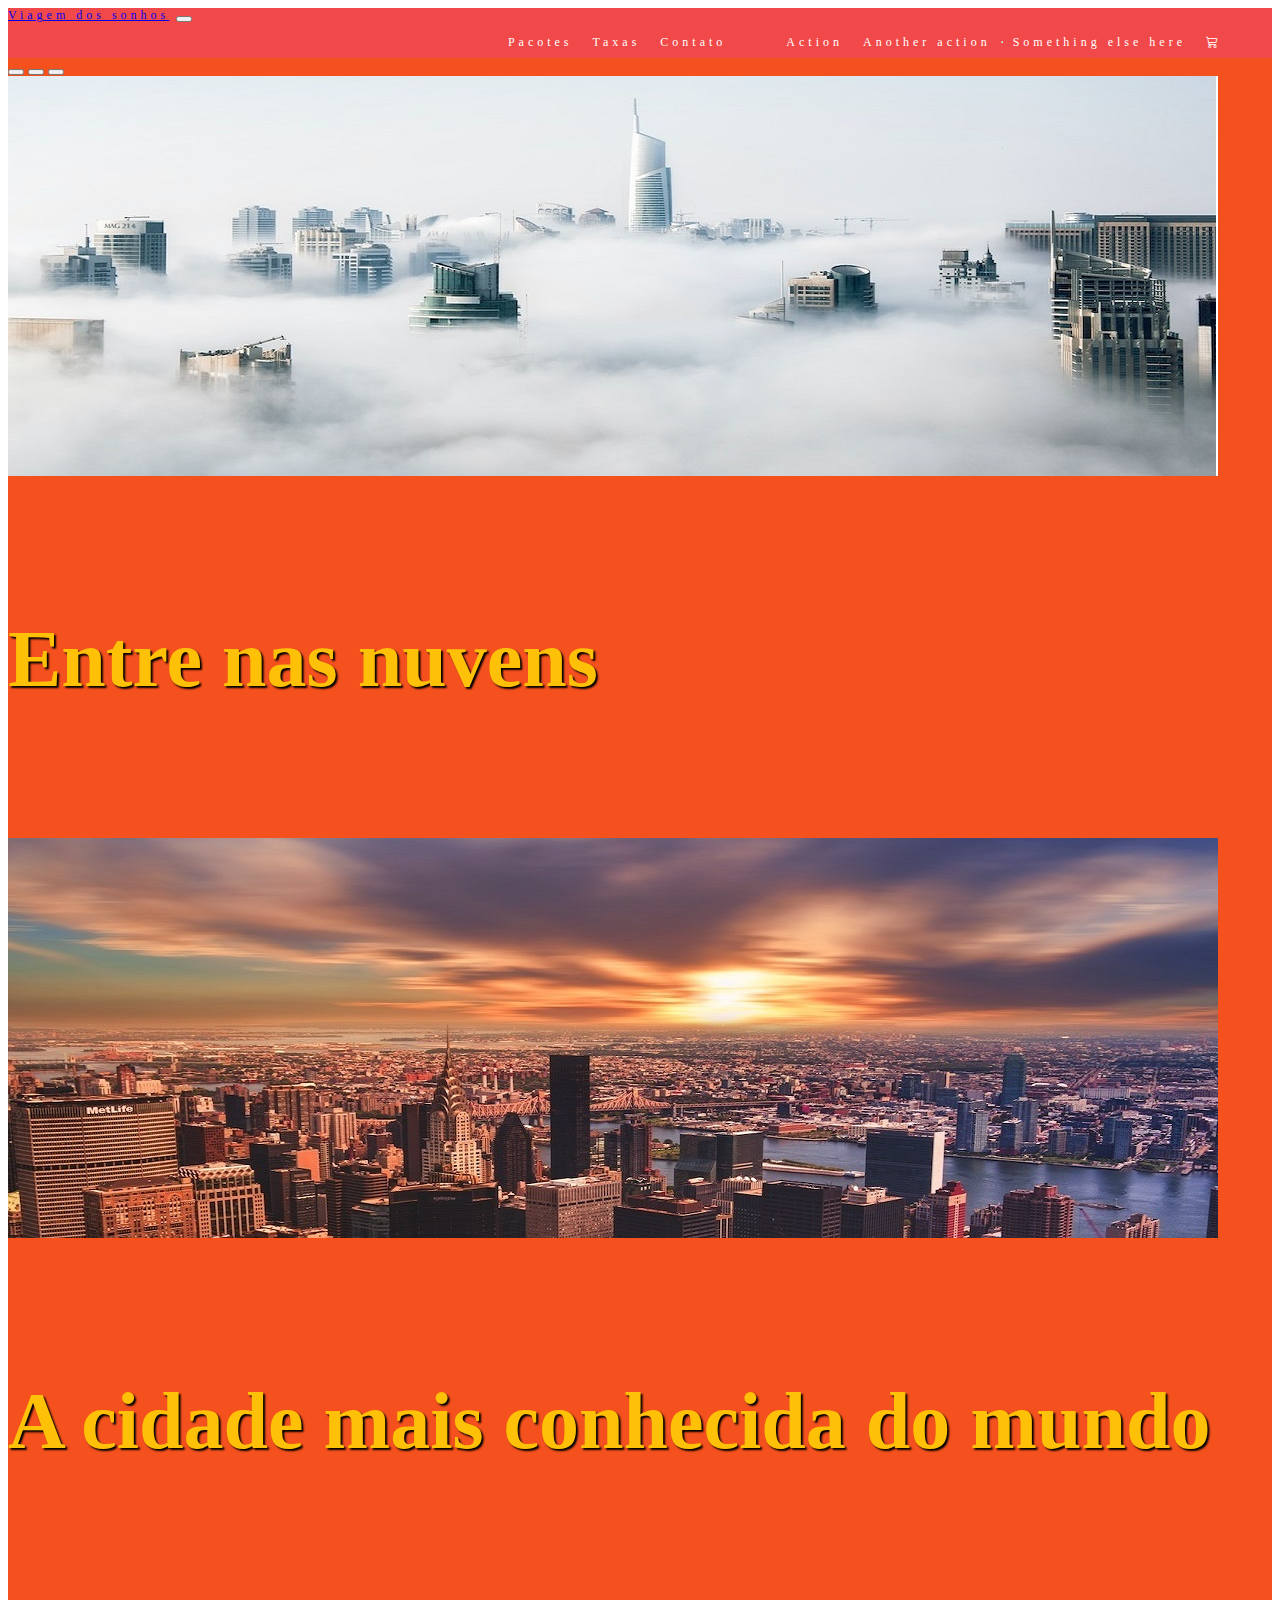
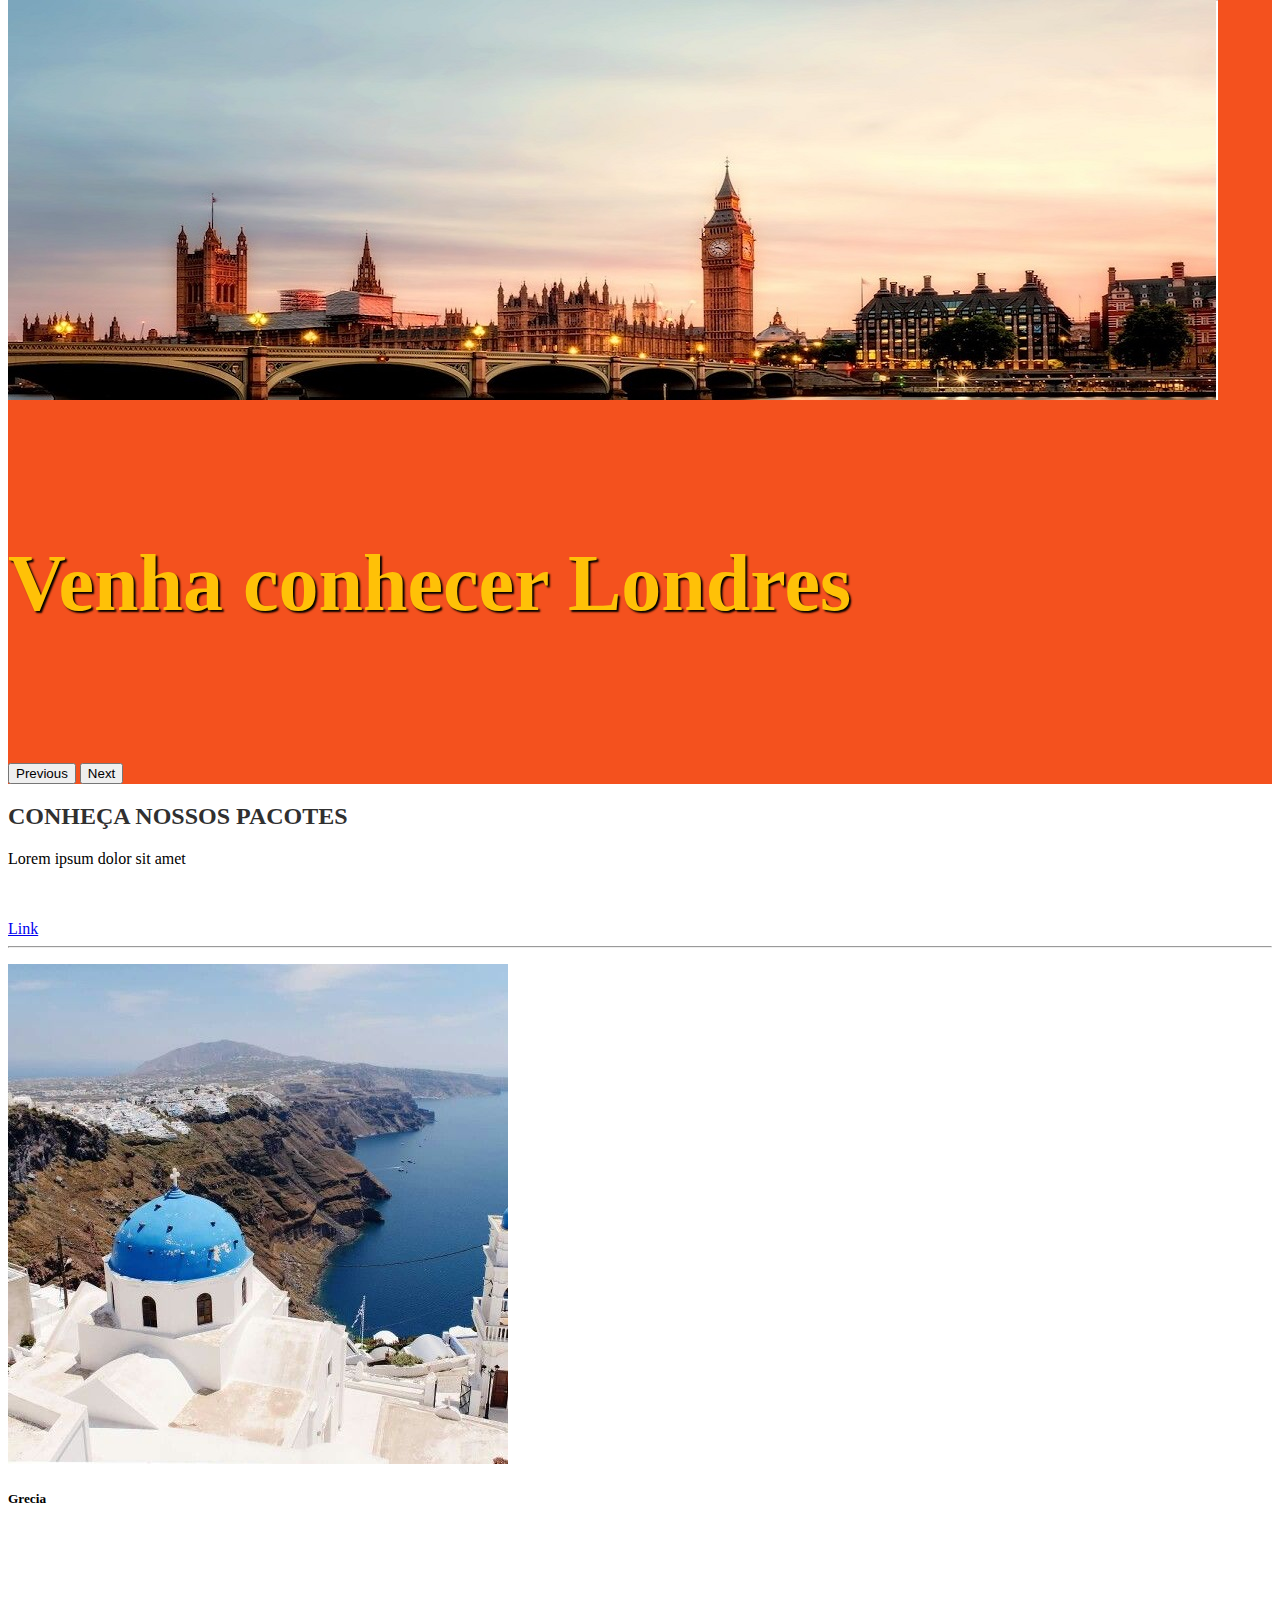
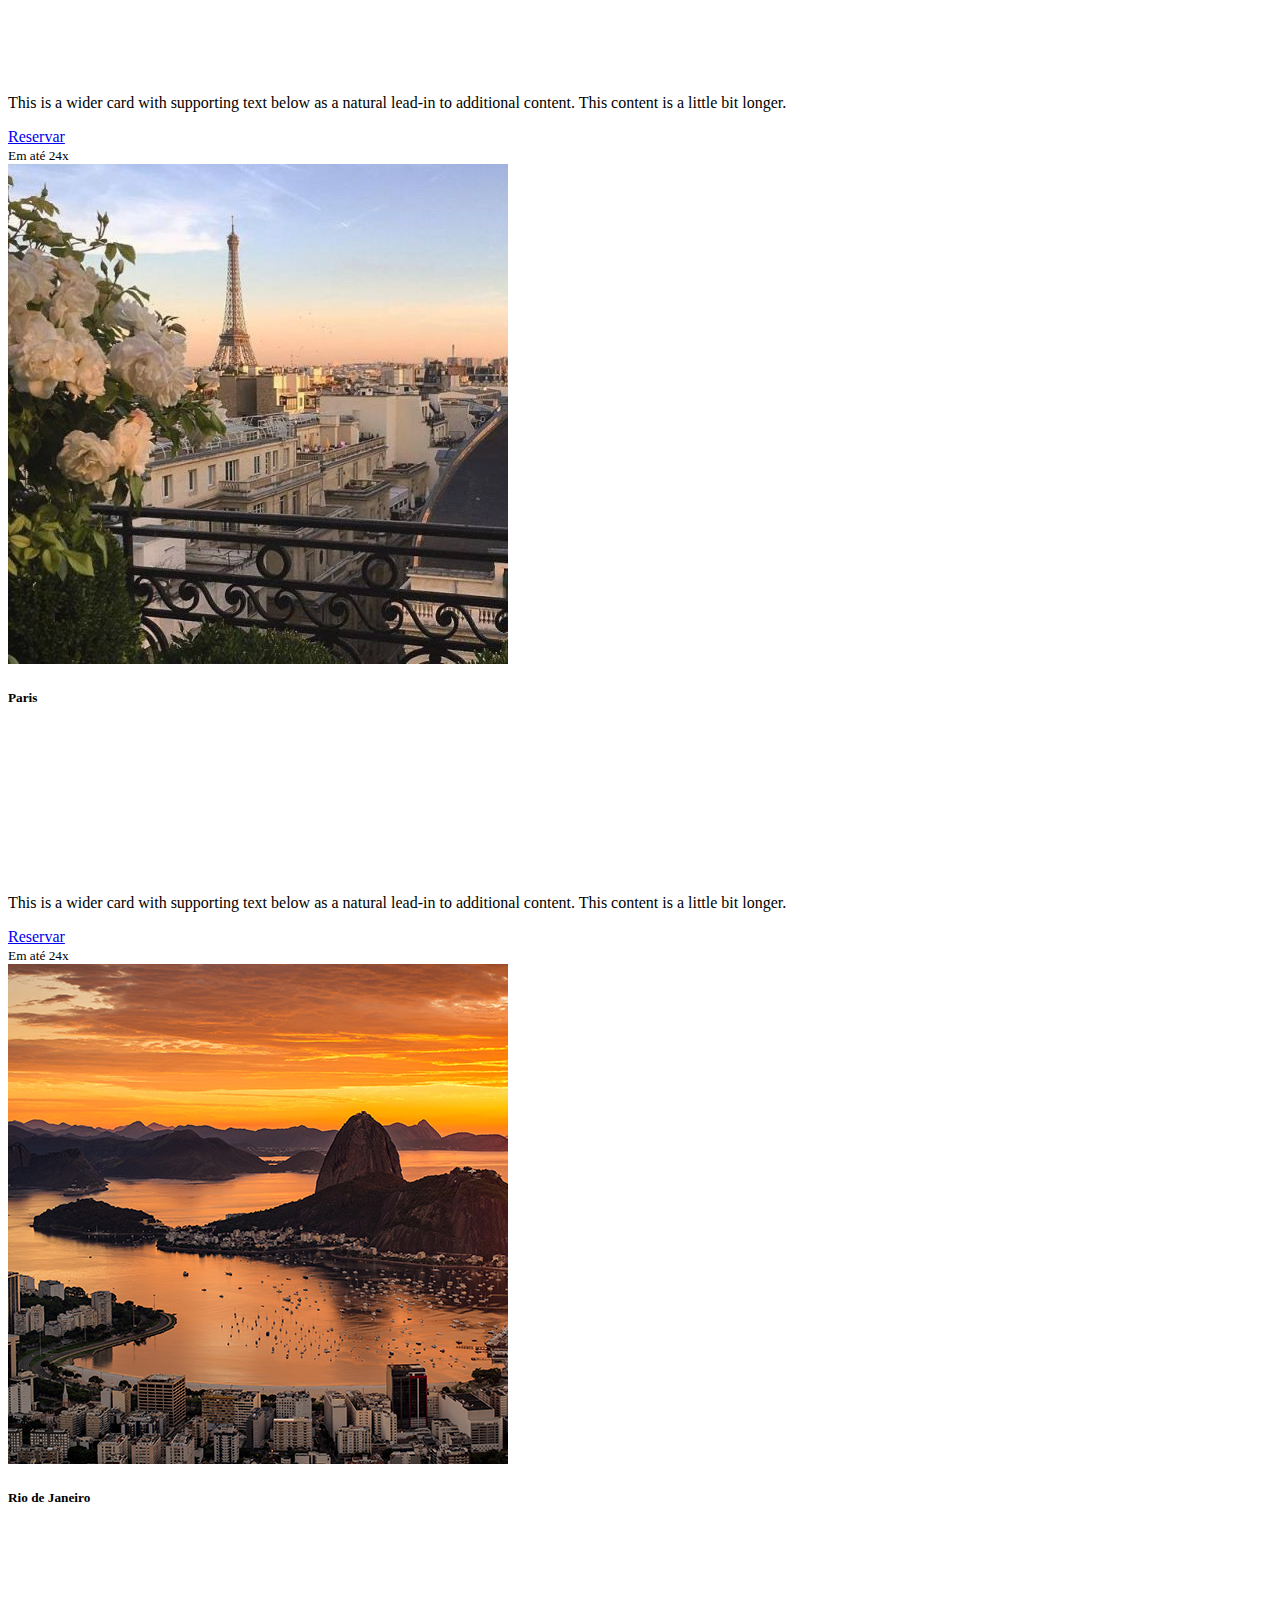
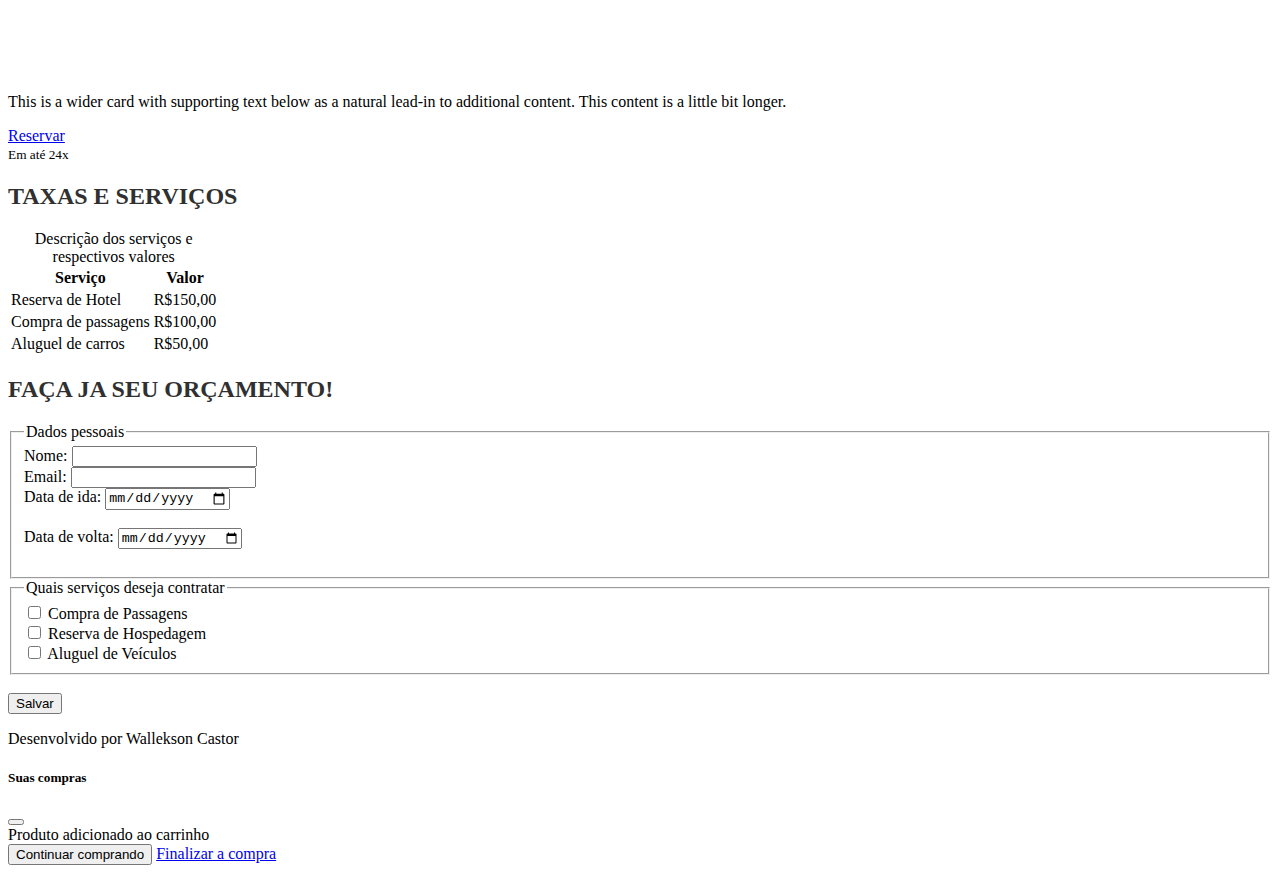
<file: index.html>
<!DOCTYPE html>
<html lang="pt-BR  ">

<head>
    <meta charset="UTF-8">
    <meta name="viewport" content="width=device-width, initial-scale=1.0">
    <link href="https://cdn.jsdelivr.net/npm/bootstrap@5.3.1/dist/css/bootstrap.min.css" rel="stylesheet"
        integrity="sha384-4bw+/aepP/YC94hEpVNVgiZdgIC5+VKNBQNGCHeKRQN+PtmoHDEXuppvnDJzQIu9" crossorigin="anonymous">
    <link rel="stylesheet" href="https://cdn.jsdelivr.net/npm/bootstrap-icons@1.10.5/font/bootstrap-icons.css">
    <link rel="stylesheet" href="style.css">
    <title>A viagem dos sonhos</title>
</head>

<body>
    <header class="container-fluid p-2 bg-warning text-center">
        <nav class="navbar navbar-expand-lg bg-warning">
            <div class="container-fluid">
                <a class="navbar-brand" href="#">Viagem dos sonhos</a>
                <button class="navbar-toggler" type="button" data-bs-toggle="collapse"
                    data-bs-target="#navbarSupportedContent" aria-controls="navbarSupportedContent"
                    aria-expanded="false" aria-label="Toggle navigation">
                    <span class="navbar-toggler-icon"></span>
                </button>
                <div class="collapse navbar-collapse justify-content-end bg-warning" id="navbarSupportedContent">
                    <ul class="navbar-nav">
                        <li class="nav-item">
                            <a class="nav-link" aria-current="page" href="#">Pacotes</a>
                        </li>
                        <li class="nav-item">
                            <a class="nav-link" href="#">Taxas</a>
                        </li>
                        <li class="nav-item dropdown">
                            <a class="nav-link dropdown-toggle" href="#" role="button" data-bs-toggle="dropdown"
                                aria-expanded="false">
                                Contato
                            </a>
                            <ul class="dropdown-menu">
                                <li><a class="dropdown-item" href="#">Action</a></li>
                                <li><a class="dropdown-item" href="#">Another action</a></li>
                                <li>
                                    <hr class="dropdown-divider">
                                </li>
                                <li><a class="dropdown-item" href="#">Something else here</a></li>
                            </ul>
                        </li>
                        <li class="nav-item">
                            <a class="nav-link" href="#"><i class="bi bi-cart3"></i></a>
                            
                        </li>
                    </ul>
                </div>
            </div>
        </nav>
        <div id="carouselExampleCaptions" class="carousel slide">
            <div class="carousel-indicators">
                <button type="button" data-bs-target="#carouselExampleCaptions" data-bs-slide-to="0" class="active"
                    aria-current="true" aria-label="Slide 1"></button>
                <button type="button" data-bs-target="#carouselExampleCaptions" data-bs-slide-to="1"
                    aria-label="Slide 2"></button>
                <button type="button" data-bs-target="#carouselExampleCaptions" data-bs-slide-to="2"
                    aria-label="Slide 3"></button>
            </div>
            <div class="carousel-inner">
                <div class="carousel-item active">
                    <img src="img/carousel/cidade-futurista.jpg" class="d-block w-100" alt="...">
                    <div class="carousel-caption d-none d-md-block">
                        <h5>Entre nas nuvens</h5>

                    </div>
                </div>
                <div class="carousel-item">
                    <img src="img/carousel/novaiorque.jpg" class="d-block w-100" alt="...">
                    <div class="carousel-caption d-none d-md-block">
                        <h5>A cidade mais conhecida do mundo</h5>

                    </div>
                </div>
                <div class="carousel-item">
                    <img src="img/carousel/sanfrancisco.jpg" class="d-block w-100" alt="...">
                    <div class="carousel-caption d-none d-md-block">
                        <h5>Venha conhecer Londres</h5>

                    </div>
                </div>
            </div>
            <button class="carousel-control-prev" type="button" data-bs-target="#carouselExampleCaptions"
                data-bs-slide="prev">
                <span class="carousel-control-prev-icon" aria-hidden="true"></span>
                <span class="visually-hidden">Previous</span>
            </button>
            <button class="carousel-control-next" type="button" data-bs-target="#carouselExampleCaptions"
                data-bs-slide="next">
                <span class="carousel-control-next-icon" aria-hidden="true"></span>
                <span class="visually-hidden">Next</span>
            </button>
        </div>
    </header>
    <section class="container-fluid bg-light text-center p-2">
        <h2>Conheça nossos pacotes</h2>
        <p>Lorem ipsum dolor sit amet</p>
        <br><br>
        <a href="https://www.lipsum.com/feed/html">Link</a>
        <hr>
        </p>
        <div class="row row-cols-1 row-cols-md-3 g-4">
            <div class="col">
                <div class="card h-100">
                    <img src="img/nossos-pacotes/grecia.jpg" class="card-img-top" alt="...">
                    <div class="card-body bg-warning">
                        <h5 class="card-title">Grecia</h5>
                        <h1 class="card-subtitle text-muted">R$5.000,00</h1>
                        <p class="card-text">This is a wider card with supporting text below as a natural lead-in to
                            additional content. This content is a little bit longer.</p>
                    </div>
                    <a href="#" class="btn btn-primary" data-bs-toggle="modal"
                        data-bs-target="#exampleModal">Reservar</a>
                    <div class="card-footer">
                        <small class="text-body-secondary">Em até 24x</small>
                    </div>
                </div>
            </div>
            <div class="col">
                <div class="card h-100">
                    <img src="img/nossos-pacotes/paris.jpg" class="card-img-top" alt="...">
                    <div class="card-body bg-warning">
                        <h5 class="card-title">Paris</h5>
                        <h1 class="card-subtitle text-muted">R$7.000,00</h1>
                        <p class="card-text">This is a wider card with supporting text below as a natural lead-in to
                            additional content. This content is a little bit longer.</p>
                    </div>
                    <a href="#" class="btn btn-primary" data-bs-toggle="modal"
                        data-bs-target="#exampleModal">Reservar</a>
                    <div class="card-footer">
                        <small class="text-body-secondary">Em até 24x</small>
                    </div>
                </div>
            </div>
            <div class="col">
                <div class="card h-100">
                    <img src="img/nossos-pacotes/rio-de-janeiro.jpg" class="card-img-top" alt="...">
                    <div class="card-body bg-warning">
                        <h5 class="card-title">Rio de Janeiro</h5>
                        <h1 class="card-subtitle text-muted">R$3.000,00</h1>
                        <p class="card-text">This is a wider card with supporting text below as a natural lead-in to
                            additional content. This content is a little bit longer.</p>
                    </div>
                    <a href="#" class="btn btn-primary" data-bs-toggle="modal"
                        data-bs-target="#exampleModal">Reservar</a>
                    <div class="card-footer">
                        <small class="text-body-secondary">Em até 24x</small>
                    </div>
                </div>
            </div>
        </div>
    </section>
    <section class="container-fluid bg-warning text-center p-2">
        <h2>Taxas e Serviços</h2>

        <table class="table table-warning table-striped table-hover table-bordered border-warning">
            <caption>Descrição dos serviços e respectivos valores</caption>
            <thead class="table-secondary">
                <tr>
                    <th>
                        Serviço
                    </th>
                    <th>
                        Valor
                    </th>
                </tr>
            </thead>
            <tbody class="table-group-divider">
                <tr>
                    <td>
                        Reserva de Hotel
                    </td>
                    <td>
                        R$150,00
                    </td>
                </tr>
                <tr>
                    <td>
                        Compra de passagens
                    </td>
                    <td>
                        R$100,00
                    </td>
                </tr>
                <tr>
                    <td>
                        Aluguel de carros
                    </td>
                    <td>
                        R$50,00
                    </td>
                </tr>
            </tbody>
        </table>
    </section>
    <section class="container-fluid bg-light p-2">
        <h2 class="text-center">Faça ja seu orçamento!</h2>
        <form method="GET" action="">
            <fieldset>
                <legend>Dados pessoais</legend>
                <div class="mb-3">
                    <label class="form-label" for="nome">
                        Nome:
                    </label>
                    <input type="text" class="form-control" name="nome" id="nome">
                </div>
                <div class="mb-3">
                    <label class="form-label" for="email">
                        Email:
                    </label>
                    <input type="email" class="form-control" name="email" id="email">
                </div>
                <div class="mb-3">
                    <label class="form-label" for="dataIda">
                        Data de ida:
                    </label>
                    <input type="date" class="form-control" name="dataIda" id="dataIda"><br><br>
                </div>
                <div class="mb-3">
                    <label class="form-label" for="dataVolta">
                        Data de volta:
                    </label>
                    <input type="date" class="form-control" name="dataVolta" id="dataVolta"><br><br>
                </div>
            </fieldset>
            <fieldset>
                <legend>Quais serviços deseja contratar</legend>
                <div class="form-check">
                    <input type="checkbox" class="form-check-input" name="passagens" value="Passagens"
                        id="compraPassagens">
                    <label class="form-check-label" for="compraPassagens">
                        Compra de Passagens
                    </label>
                </div>
                <div class="form-check">
                    <input type="checkbox" class="form-check-input" name="hospedagem" value="hospedagem"
                        id="reservaHospedagem">
                    <label class="form-check-label" for="reservaHospedagem">
                        Reserva de Hospedagem
                    </label>
                </div>
                <div class="form-check">
                    <input type="checkbox" class="form-check-input" name="veiculos value=" Aluguel de Veiculos"
                        id="aluguelVeiculos">
                    <label class="form-check-label" for="aluguelVeiculos">
                        Aluguel de Veículos
                    </label>
                </div>
            </fieldset>
            </br>
            <button class="btn btn-secondary">Salvar</button>
        </form>
    </section>
    <footer class="container-fluid bg-warning text-center">
        <p>Desenvolvido por Wallekson Castor</p>
    </footer>
    <script src="https://cdn.jsdelivr.net/npm/bootstrap@5.3.1/dist/js/bootstrap.bundle.min.js"
        integrity="sha384-HwwvtgBNo3bZJJLYd8oVXjrBZt8cqVSpeBNS5n7C8IVInixGAoxmnlMuBnhbgrkm"
        crossorigin="anonymous"></script>
</body>
<div class="modal fade" id="exampleModal" tabindex="-1" aria-labelledby="exampleModalLabel" aria-hidden="true">
    <div class="modal-dialog">
        <div class="modal-content">
            <div class="modal-header">
                <h5 class="modal-title fs-5" id="exampleModalLabel">Suas compras</h5>
                <button type="button" class="btn-close" data-bs-dismiss="modal" aria-label="Close"></button>
            </div>
            <div class="modal-body">
                Produto adicionado ao carrinho
            </div>
            <div class="modal-footer">
                <button type="button" class="btn btn-primary" data-bs-dismiss="modal">Continuar comprando</button>
                <a href="checkout.html" type="button" class="btn btn-success">Finalizar a compra</a>
            </div>
        </div>
    </div>
</div>

</html>
</file>
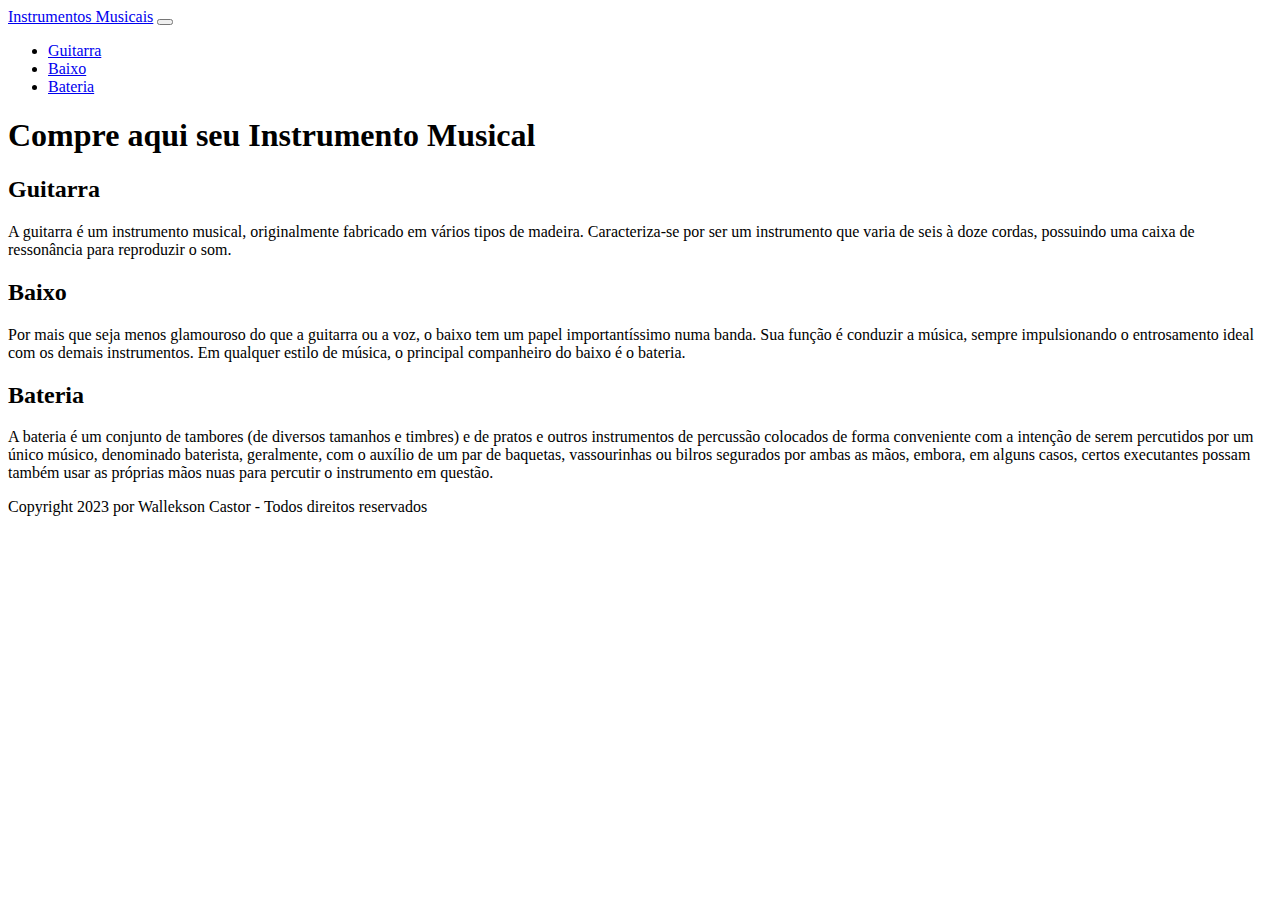
<file: atividade-pratica-aula10.html>
<!DOCTYPE html>
<html lang="pt-BR">
<head>
    <meta charset="UTF-8">
    <meta name="viewport" content="width=device-width, initial-scale=1.0">
    <link href="https://cdn.jsdelivr.net/npm/bootstrap@5.3.1/dist/css/bootstrap.min.css" rel="stylesheet" integrity="sha384-4bw+/aepP/YC94hEpVNVgiZdgIC5+VKNBQNGCHeKRQN+PtmoHDEXuppvnDJzQIu9" crossorigin="anonymous">
    <title>Instrumentos Musicais</title>
</head>
<body>
    <header class="container-fluid p-2 bg-info text-center">
        <nav class="navbar navbar-expand-lg bg-info">
            <div class="container-fluid">
              <a class="navbar-brand" href="#">Instrumentos Musicais</a>
              <button class="navbar-toggler" type="button" data-bs-toggle="collapse" data-bs-target="#navbarSupportedContent" aria-controls="navbarSupportedContent" aria-expanded="false" aria-label="Toggle navigation">
                <span class="navbar-toggler-icon"></span>
              </button>
              <div class="collapse navbar-collapse justify-content-end bg-info" id="navbarSupportedContent">
                <ul class="navbar-nav">
                  <li class="nav-item">
                    <a class="nav-link"aria-current="page" href="#">Guitarra</a>
                  </li>
                  <li class="nav-item">
                    <a class="nav-link" href="#">Baixo</a>
                  </li>
                  <li class="nav-item dropdown">
                    <a class="nav-link" href="#">Bateria</a>
                    </a>                   
                  </li>                 
                </ul>                
              </div>
            </div>
          </nav>
        <h1>Compre aqui seu Instrumento Musical</h1>
    </header>
    <section class="container-fluid bg-light text-right p-2">
      <h2>Guitarra</h2>
      <p>
        A guitarra é um instrumento musical, originalmente fabricado em vários tipos de madeira. Caracteriza-se por ser um instrumento que varia de seis à doze cordas, possuindo uma caixa de ressonância para reproduzir o som.
      </p>                   
    </section>
    <section class="container-fluid bg-light text-right p-2">
      <h2>Baixo</h2>
      <p>
        Por mais que seja menos glamouroso do que a guitarra ou a voz, o baixo tem um papel importantíssimo numa banda. Sua função é conduzir a música, sempre impulsionando o entrosamento ideal com os demais instrumentos. Em qualquer estilo de música, o principal companheiro do baixo é o bateria.
      </p>                   
    </section>
    <section class="container-fluid bg-light text-right p-2">
      <h2>Bateria</h2>
      <p>
        A bateria é um conjunto de tambores (de diversos tamanhos e timbres) e de pratos e outros instrumentos de percussão colocados de forma conveniente com a intenção de serem percutidos por um único músico, denominado baterista, geralmente, com o auxílio de um par de baquetas, vassourinhas ou bilros segurados por ambas as mãos, embora, em alguns casos, certos executantes possam também usar as próprias mãos nuas para percutir o instrumento em questão.
      </p>                   
  </section>
  <footer class="container-fluid bg-info text-center">
    <p>Copyright 2023 por Wallekson Castor - Todos direitos reservados</p>
  </footer>
</body>
</html>
</file>
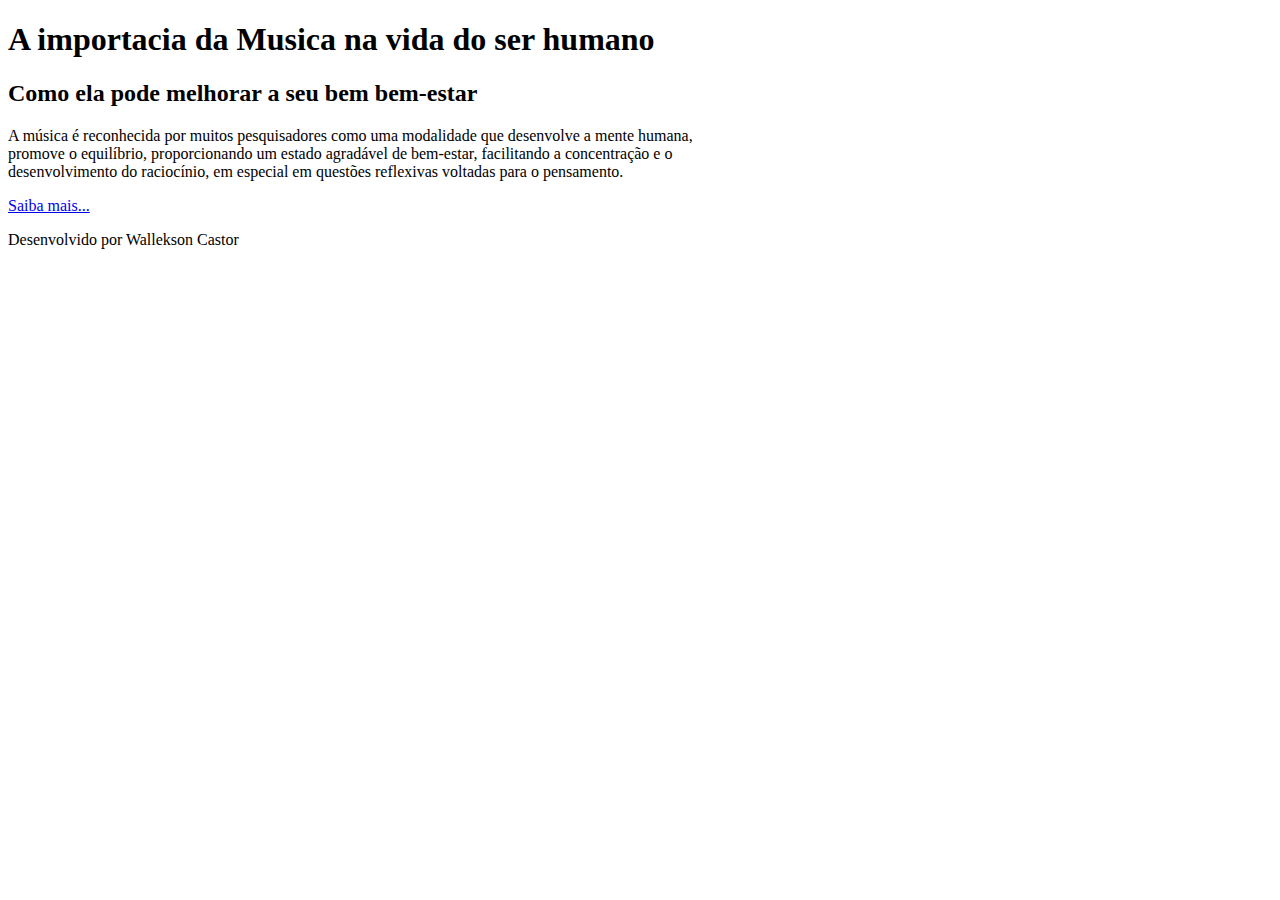
<file: aula-pratica.html>
<!DOCTYPE html>
<html lang="pt-BR">
<head>
    <meta charset="UTF-8">
    <meta name="viewport" content="width=device-width, initial-scale=1.0">
    <title>Blog Mundo da Musica</title>
</head>
<body>
    <header>
        <h1>A importacia da Musica na vida do ser humano</h1>
        <h2>Como ela pode melhorar a seu bem bem-estar</h2>        
    </header>
    <section>
        <p>A música é reconhecida por muitos pesquisadores como uma modalidade que desenvolve a mente humana,<br> 
            promove o equilíbrio, proporcionando um estado agradável de bem-estar, facilitando a concentração e o<br>
            desenvolvimento do raciocínio, em especial em questões reflexivas voltadas para o pensamento.
        </p>
        <a href="https://www.sabra.org.br/site/efeitos-musica/">Saiba mais...</a>
    </section>
    <footer>
        <p>Desenvolvido por Wallekson Castor</p>
    </footer>    
</body>
</html>
</file>
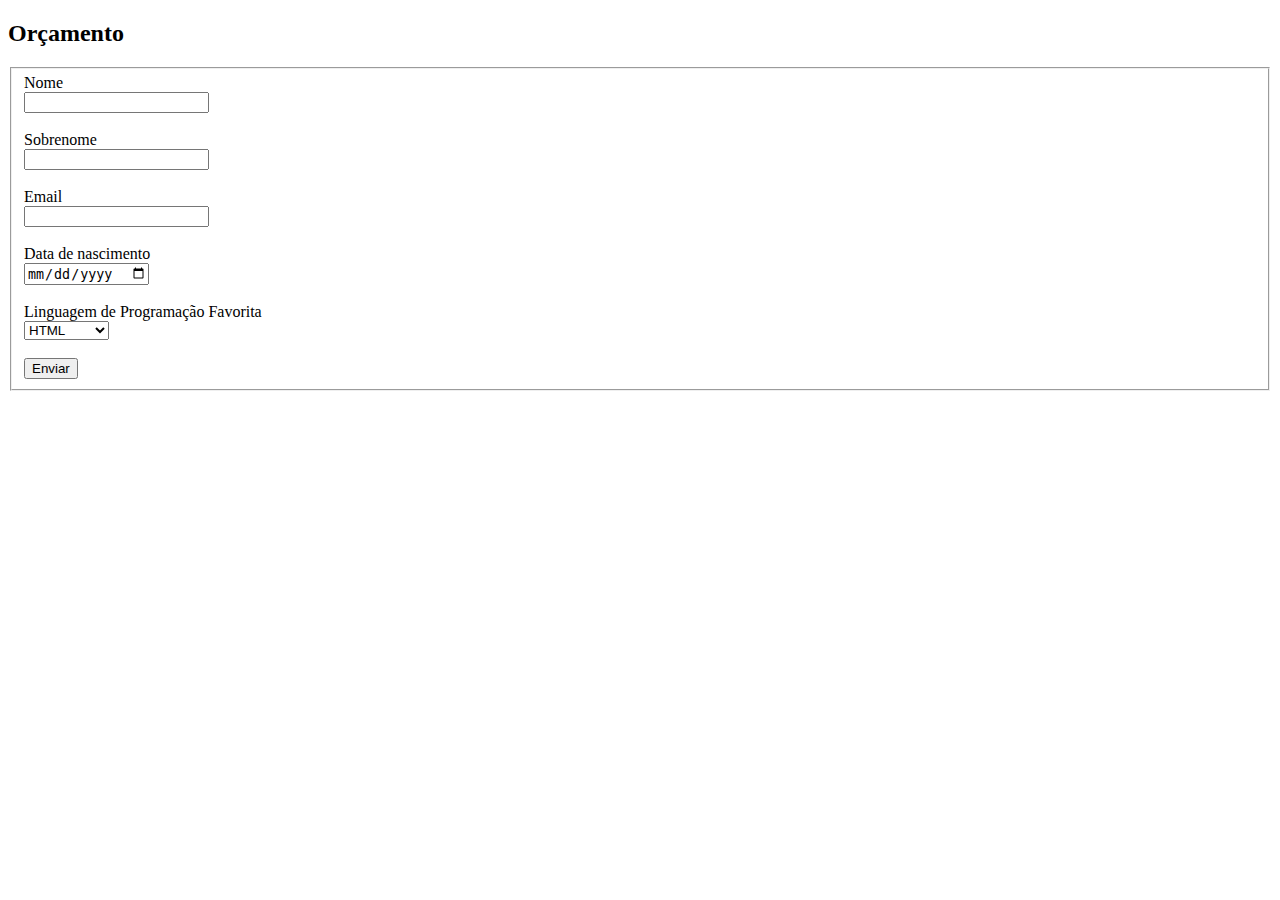
<file: contato.html>
<!DOCTYPE html>
<html lang="en">
<head>
    <meta charset="UTF-8">
    <meta name="viewport" content="width=device-width, initial-scale=1.0">
    <title>Contato</title>
</head>
<body>
    <section>
        <h2>Orçamento</h2>
        <form method="GET" action="">
            <fieldset>
                <label for="nome">Nome</label><br>
                <input type="text" name="nome" id="nome"><br><br>

                <label for="sobrenome">Sobrenome</label><br>
                <input type="text" name="sobrenome" id="sobrenome"><br><br>
            
                <label for="email">Email</label><br>
                <input type="email" required name="email" id="email"><br><br>

                <label for="dataNascimento">Data de nascimento</label><br>
                <input type="date" name="dataNascimento" id="dataNascimento"><br><br>

                <label>Linguagem de Programação Favorita</label><br>
                <select id="linguagemProgramacao" name="linguagemProgramacao">
                    <option value="html">HTML</option>
                    <option value="css">CSS</option>
                    <option value="javascript">JavaScript</option>
                </select> 
                <br><br> 
                <input type="submit" value="Enviar">
            </fieldset>
        </form>
    </section>
</body>
</html>
</file>
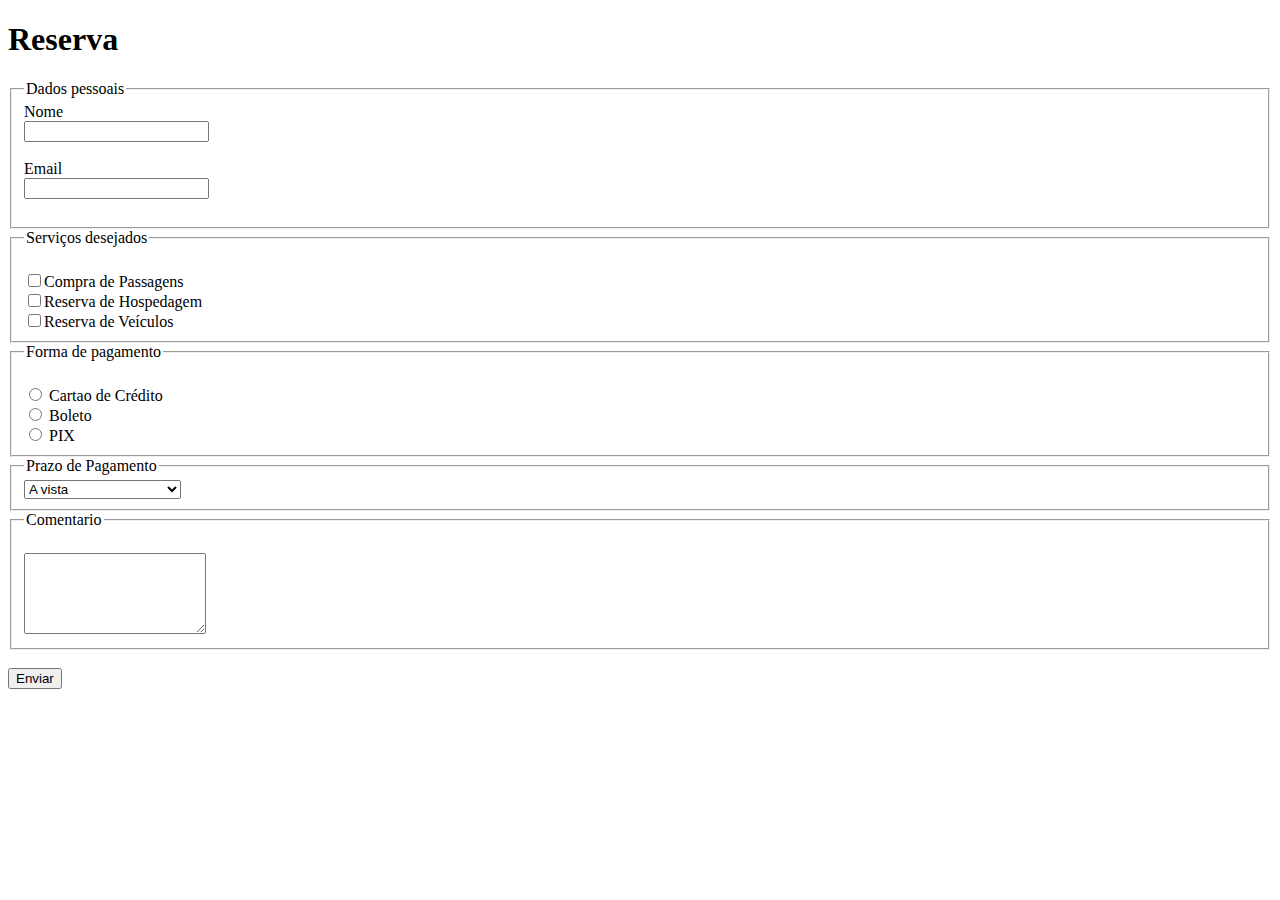
<file: reserva.html>
<!DOCTYPE html>
<html lang="en">
<head>
    <meta charset="UTF-8">
    <meta name="viewport" content="width=device-width, initial-scale=1.0">
    <title>Reserva</title>
</head>
<body>
    <h1>Reserva</h1>
        <form method="post" action="">
            <fieldset>
                <legend>Dados pessoais</legend>
                <label>Nome</label><br>
                <input type="text" name="nome"><br><br>
            
                <label>Email</label><br>
                <input type="email" required name="email"><br><br>                        
            </fieldset>        
            
            <fieldset>
                <legend>Serviços desejados</legend>
                <label>
                    <br><input type="checkbox" name="passagens" value="Passagens">Compra de Passagens
                </label>
                <label>
                    <br><input type="checkbox" name="hospedagem" value="Hospedagem">Reserva de Hospedagem
                </label>
                <label>
                    <br><input type="checkbox" name="veiculos" value="Veiculos">Reserva de Veículos
                </label>                
            </fieldset>

            <fieldset>
                <legend>Forma de pagamento</legend>
                <label>
                    <br><input type="radio" name="formaPagamento" value="cartaoDeCredito"> Cartao de Crédito
                </label>
                <label>
                    <br><input type="radio" name="formaPagamento" value="boleto"> Boleto
                </label>
                <label>
                    <br><input type="radio" name="formaPagamento" value="pix"> PIX
                </label>                
            </fieldset>

            <fieldset>
                <legend>Prazo de Pagamento</legend>
                <select name="prazoPagamernto">
                    <option value="aVista" selected>A vista</option>
                    <option value="cincoVezes">Cinco vezes sem juros</option>
                    <option value="dezVezes" >Dez vezes com juros</option>
                </select>
            </fieldset>

            <fieldset>
                <legend>Comentario</legend><br>
                <textarea rows="5" name="comentario"></textarea>
            </fieldset>

            <br><input type="submit" value="Enviar">
        </form>    
</body>
</html>
</file>
<file: style.css>
header{
    background-color: #f4511e;
}

h1{
    font-size: 63px;
    color: #303030;
    padding: 15px;
    color: white; 
    text-align: center; 
}

h2{
    font-size: 24px;
    text-transform: uppercase;
    color: #303030;
    font-weight: 600;
}

nav li a{
    padding: 10px;
    color: white;
    text-decoration: none;
}

nav li{
    float: left;
}

nav ul{
    float: right;
    list-style: none;
}

nav{
    font-size: 12px;
    letter-spacing: 4px;
    height: 50px;
    background-color: #f14949;
    padding-right: 40px;

}

.carousel-caption h5{
    font-size: 80px;
    color: #ffc107;
    text-shadow: 2px 2px 2px black;
}
</file>
